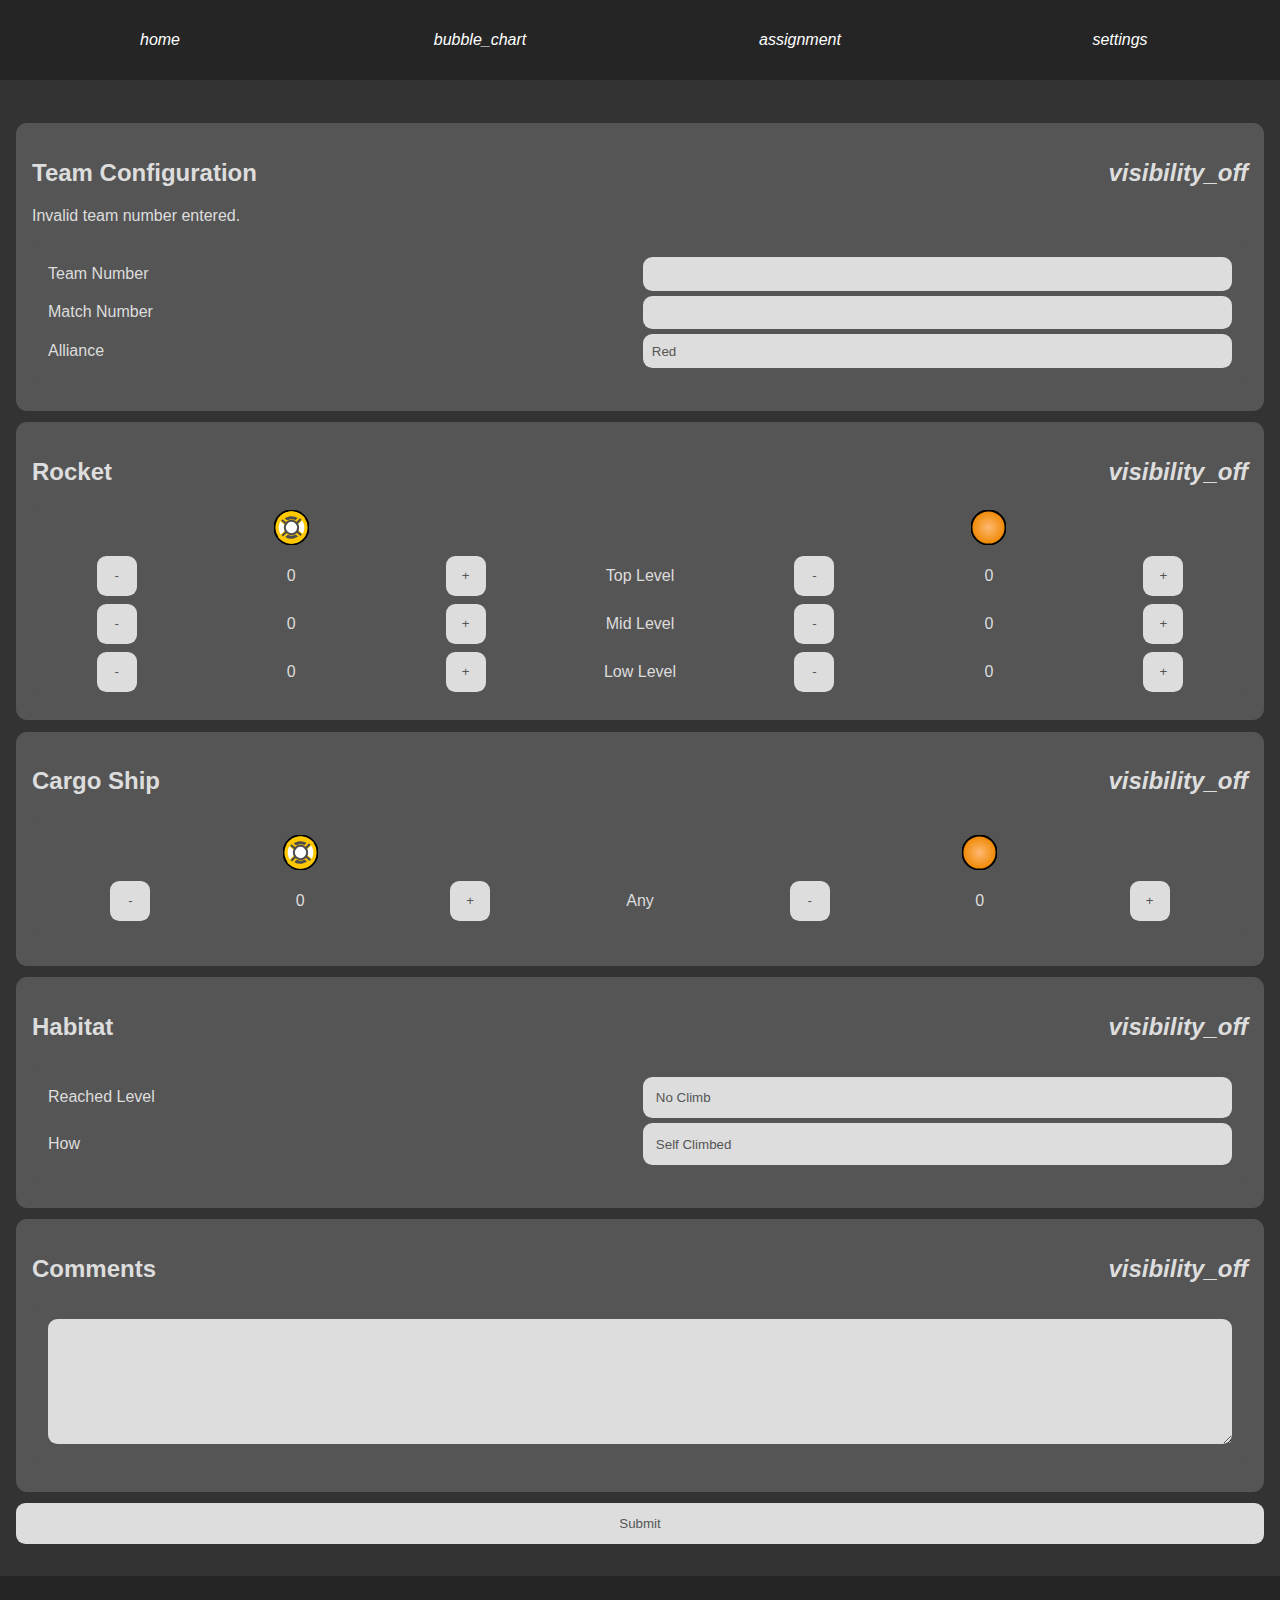
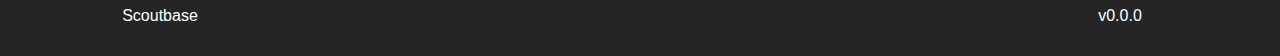
<file: form.html>
<!DOCTYPE html>
<html lang="en">

<head>
    <meta charset="UTF-8">
    <meta name="viewport" content="width=device-width, initial-scale=0.9">
    <meta http-equiv="X-UA-Compatible" content="ie=edge">
    <script src="javascript/core.js"></script>
    <script src="javascript/themekit.js"></script>
    <script src="javascript/Basecamp.js"></script>
    <script src="javascript/form.js"></script>
    <link rel="stylesheet" href="styles/core.css">
    <link rel="stylesheet" href="styles/form.css">
    <title>Scoutbase</title>
    <link rel="manifest" href="AppImages/manifest.json">
    <link rel="themekit" href="assets/themes/dark.tk">
</head>

<body>
    <nav>
        <a href="home.html"><i class="material-icons">home</i></a>
        <a href="graph.html"><i class="material-icons">bubble_chart</i></a>
        <a href="form.html"><i class="material-icons">assignment</i></a>
        <a href="settings.html"><i class="material-icons">settings</i></a>
    </nav>
    <div class="container">
        <form id="form">
            <div class="toggle">
                <h2 class="keep">Team Configuration</h2>
                <p id="warning" hidden>Invalid team number entered.</p>
                <div class="config">
                    <label>Team Number</label>
                    <input type="number" oninput="setTeam()">

                    <label>Match Number</label>
                    <input type="number" onchange="setMatch()">

                    <label>Alliance</label>
                    <select onchange="setAlliance()">
                        <option value="red">Red</option>
                        <option value="blue">Blue</option>
                    </select>
                </div>
            </div>
            <div class="toggle">
                <h2 class="keep">Rocket</h2>
                <div class="rocket">
                    <label></label>
                    <img src="assets/hatch.svg">
                    <label></label>
                    <label></label>
                    <label></label>
                    <img src="assets/ball.svg">
                    <label></label>

                    <button onclick="dec('rocket-top-hatch')">-</button>
                    <span id="rocket-top-hatch">0</span>
                    <button onclick="inc('rocket-top-hatch')">+</button>
                    <label>Top Level</label>
                    <button onclick="dec('rocket-top-cargo')">-</button>
                    <span id="rocket-top-cargo">0</span>
                    <button onclick="inc('rocket-top-cargo')">+</button>

                    <button onclick="dec('rocket-mid-hatch')">-</button>
                    <span id="rocket-mid-hatch">0</span>
                    <button onclick="inc('rocket-mid-hatch')">+</button>
                    <label>Mid Level</label>
                    <button onclick="dec('rocket-mid-cargo')">-</button>
                    <span id="rocket-mid-cargo">0</span>
                    <button onclick="inc('rocket-mid-cargo')">+</button>

                    <button onclick="dec('rocket-low-hatch')">-</button>
                    <span id="rocket-low-hatch">0</span>
                    <button onclick="inc('rocket-low-hatch')">+</button>
                    <label>Low Level</label>
                    <button onclick="dec('rocket-low-cargo')">-</button>
                    <span id="rocket-low-cargo">0</span>
                    <button onclick="inc('rocket-low-cargo')">+</button>
                </div>
            </div>
            <div class="toggle">
                <h2 class="keep">Cargo Ship</h2>
                <div class="ship">
                    <label></label>
                    <img src="assets/hatch.svg">
                    <label></label>
                    <label></label>
                    <label></label>
                    <img src="assets/ball.svg">
                    <label></label>

                    <button onclick="dec('cargo-hatch')">-</button>
                    <span id="cargo-hatch">0</span>
                    <button onclick="inc('cargo-hatch')">+</button>
                    <label>Any</label>
                    <button onclick="dec('cargo-cargo')">-</button>
                    <span id="cargo-cargo">0</span>
                    <button onclick="inc('cargo-cargo')">+</button>
                </div>
            </div>
            <div class="toggle">
                <h2 class="keep">Habitat</h2>
                <div class="hab">
                    <label>Reached Level</label>
                    <select onchange="setClimbTo()">
                        <option value="no-climb">No Climb</option>
                        <option value="low">Low</option>
                        <option value="medium">Medium</option>
                        <option value="high">High</option>
                    </select>
                    <label>How</label>
                    <select onchange="setClimb()">
                        <option value="self">Self Climbed</option>
                        <option value="assisted-by-other">Assisted Climb</option>
                        <option value="assisted-other">Assisted Other</option>
                    </select>
                </div>
            </div>
            <div class="toggle">
                <h2 class="keep">Comments</h2>
                <div class="comment">
                    <textarea onchange="setComment()"></textarea>
                </div>
            </div>
            <button class="submit" onclick="submit()">Submit</button>
        </form>
    </div>
    <footer>
        <a>Scoutbase</a>
        <a></a>
        <a>v0.0.0</a>
    </footer>
</body>

</html>
</file>
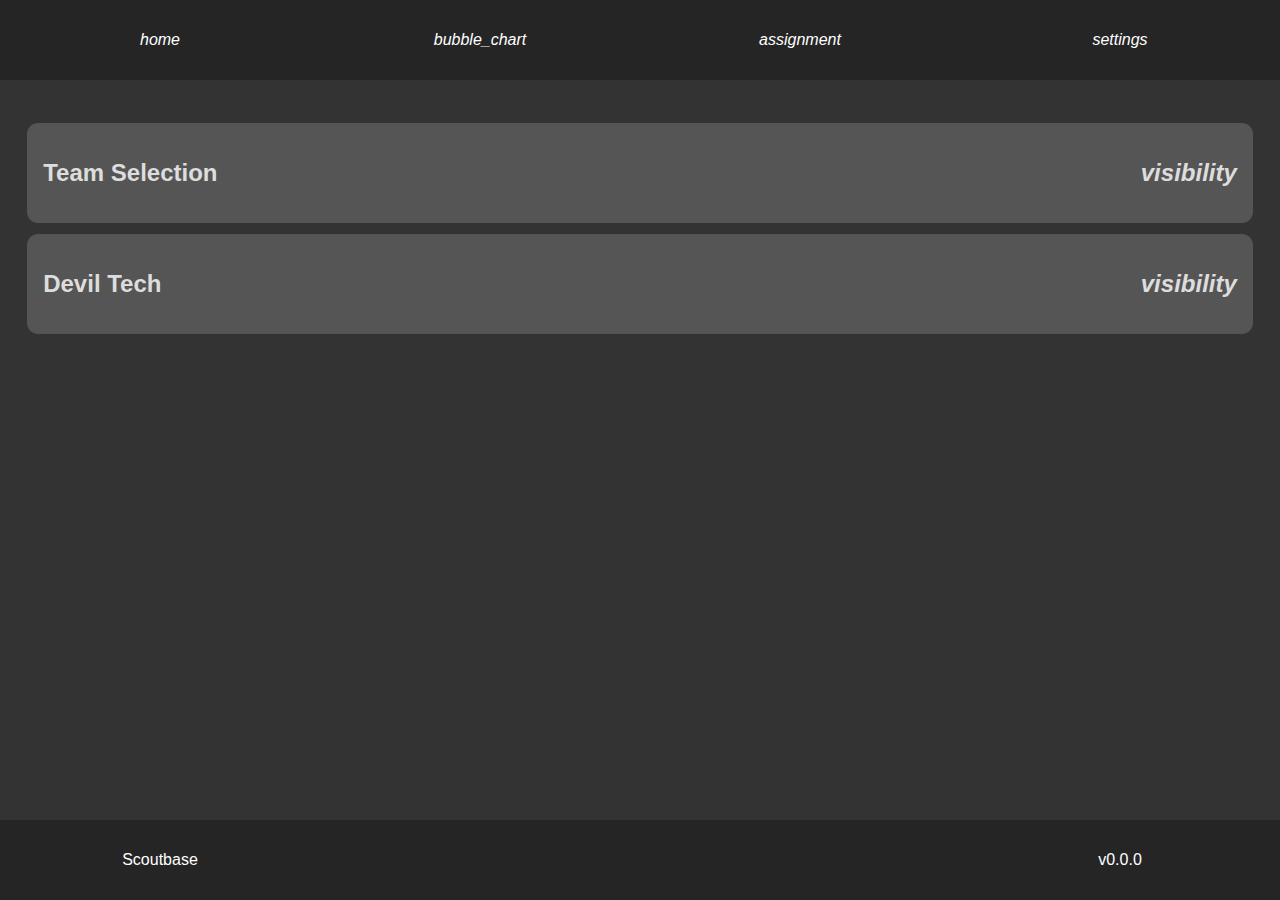
<file: graph.html>
<!DOCTYPE html>
<html lang="en">

<head>
    <meta charset="UTF-8">
    <meta name="viewport" content="width=device-width, initial-scale=1.0">
    <meta http-equiv="X-UA-Compatible" content="ie=edge">
    <script src="javascript/core.js"></script>
    <script src="javascript/themekit.js"></script>
    <link rel="stylesheet" href="styles/core.css">
    <link rel="stylesheet" href="styles/form.css">
    <link rel="stylesheet" href="styles/graph.css">
    <title>Scoutbase</title>
    <link rel="manifest" href="AppImages/manifest.json">
    <link rel="themekit" href="assets/themes/dark.tk">
</head>

<body>
    <nav>
        <a href="home.html"><i class="material-icons">home</i></a>
        <a href="graph.html"><i class="material-icons">bubble_chart</i></a>
        <a href="form.html"><i class="material-icons">assignment</i></a>
        <a href="settings.html"><i class="material-icons">settings</i></a>
    </nav>
    <div class="container">
        <div class="toggle">
            <h2 class="keep">Team Selection</h2>
            <div class="labeled-input">
                <label>Team</label>
                <input id="team" type="number" onchange="setTeam()">
            </div>
        </div>
        <div class="toggle">
            <h2 class="keep" id="team-name">Devil Tech</h2>
            <h3 id="team-number">1559</h3>
            <table width="100%" cellspacing="0px">
                <tr>
                    <th>Cargo</th>
                    <th>Hatch</th>
                </tr>
                <tr>
                    <td>Rocket Top</td>
                    <td>Rocket Top</td>
                </tr>
                <tr>
                    <td>Rocket Mid</td>
                    <td>Rocket Mid</td>
                </tr>
                <tr>
                    <td>Rocket Low</td>
                    <td>Rocket Low</td>
                </tr>
                <tr>
                    <td>Cargo Ship</td>
                    <td>Cargo Ship</td>
                </tr>
            </table>
            <p>Climbing: <span id="team-climb">Self</span></p>
            <p id="team-description">Lorem ipsum dolor sit amet, consectetur adipiscing elit. Sed velit felis,
                viverra
                a
                consectetur vel, volutpat accumsan massa. Quisque volutpat diam metus, vel elementum ligula
                sagittis
                ut.
                Nam non mauris id risus volutpat semper. Curabitur aliquam luctus felis at fermentum. Nam tempus
                interdum
                mauris, eu semper ex tincidunt et. Maecenas sodales nisl arcu, quis porttitor lorem dignissim sit
                amet.
                Morbi bibendum, mauris nec lobortis porttitor, purus nibh sollicitudin dolor, non scelerisque
                turpis
                tortor
                id tortor. Vivamus tristique dolor vitae lacus maximus placerat. Curabitur efficitur magna ipsum,
                cursus
                venenatis purus feugiat id. Aenean varius id risus id gravida. Duis nec neque a sapien iaculis
                pretium.
                Maecenas venenatis feugiat felis in tempor. Quisque consequat diam at nisl maximus lobortis.</p>
            <button>Add to watchlist</button>
            <button>Remove from selection</button>
        </div>
    </div>
    <footer>
        <a>Scoutbase</a>
        <a></a>
        <a>v0.0.0</a>
    </footer>
</body>

</html>
</file>
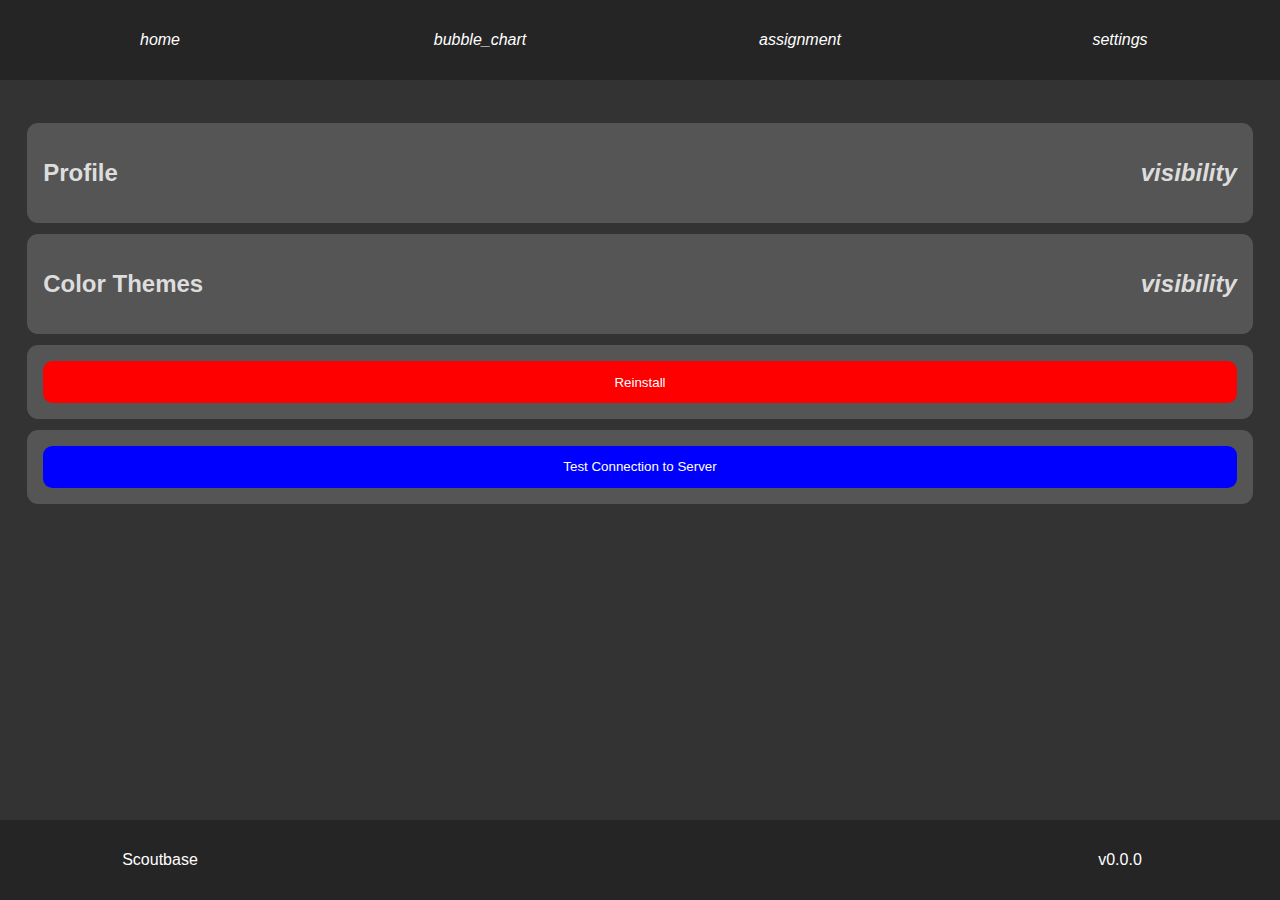
<file: home.html>
<!DOCTYPE html>
<html lang="en">

<head>
    <meta charset="UTF-8">
    <meta name="viewport" content="width=device-width, initial-scale=1.0">
    <meta http-equiv="X-UA-Compatible" content="ie=edge">
    <script src="javascript/core.js"></script>
    <script src="javascript/themekit.js"></script>
    <script src="javascript/home.js"></script>
    <link rel="stylesheet" href="styles/core.css">
    <title>Scoutbase</title>
    <link rel="manifest" href="AppImages/manifest.json">
    <link rel="themekit" href="assets/themes/dark.tk">
</head>

<body>
    <nav>
        <a href="home.html"><i class="material-icons">home</i></a>
        <a href="graph.html"><i class="material-icons">bubble_chart</i></a>
        <a href="form.html"><i class="material-icons">assignment</i></a>
        <a href="settings.html"><i class="material-icons">settings</i></a>
    </nav>
    <div class="container">
        <h1><span id="name">Name</span>'s Scoutbase</h1>
        <div class="toggle">
            <h2 class="keep">Upcoming Events</h2>
            <ul>
                <li>Stuff</li>
            </ul>
        </div>
        <div class="toggle">
            <h2 class="keep">Scouting Schedule</h2>
            <ul>
                <li>Stuff</li>
            </ul>
        </div>
    </div>
    <footer>
        <a>Scoutbase</a>
        <a></a>
        <a>v0.0.0</a>
    </footer>
</body>

</html>
</file>
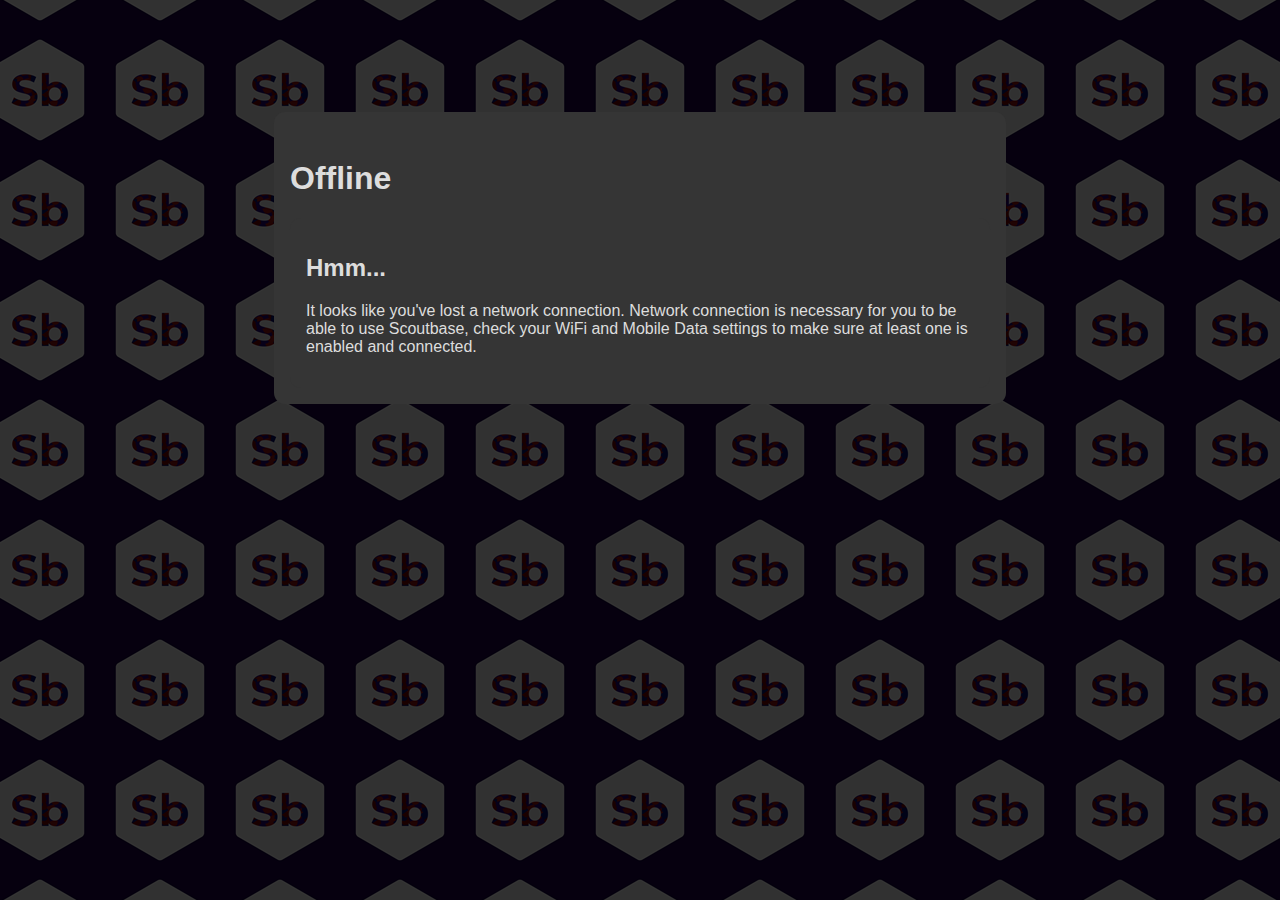
<file: offline.html>
<!DOCTYPE html>
<html lang="en">

<head>
    <meta charset="UTF-8">
    <meta name="viewport" content="width=device-width, initial-scale=1.0">
    <meta http-equiv="X-UA-Compatible" content="ie=edge">
    <style>
        @import url(https://fonts.googleapis.com/icon?family=Material+Icons);

        :root {
            --container-background: #333333;
            --container-foreground: #eeeeee;

            --outsider-background: #252525;
            --outsider-foreground: #ffffff;

            --card-background: #353535;
            --card-foreground: #dddddd;

            --nested-card-opacity: 0.9;

            --border-radii: 0.7em;
        }

        html,
        body {
            background: url(./AppImages/ios/ios-appicon-120-120.png);
            background-position: center;
            width: 100%;
            height: 100%;
            margin: 0;
            padding: 0px;
            font-family: sans-serif;
        }

        body .container {
            padding: 2em;
            background: #000000c2;
            height: calc(100% - 4em);
            color: var(--container-foreground);
            animation-name: breath;
            animation-duration: 20s;
            animation-iteration-count: infinite;
        }

        body .container h1 {
            margin-top: 0;
            padding-top: 1em;
        }

        /* "card" */
        body .container div {
            max-width: 700px;
            margin: 0 auto;
            background: var(--card-background);
            color: var(--card-foreground);
            padding: 1em;
            margin-top: 5em;
            border-radius: var(--border-radii);
        }

        body .container div div {
            margin-top: 0px;
            transform: none;
        }

        .toggle .vis-toggle {
            cursor: pointer;
            float: right;
            align-self: center;
        }

        /* iPhone 5s */
        @media(max-width: 400px) {
            body footer {
                grid-template-columns: 1fr 1fr 1fr;
            }

            body .container {
                padding: 2em 5%;
            }

            body .container div {
                margin: var(--border-radii) 10px;
            }

            .container h1 {
                font-size: 1.4em;
            }

            .container h2 {
                font-size: 1.2em;
            }

            .container h3 {
                font-size: 1em;
            }
        }

        @keyframes breath {
            0% {
                background-color: #06003acc;
            }

            50% {
                background-color: #300814cc;
            }

            100% {
                background-color: #06003acc;
            }
        }
    </style>
    <title>Scoutbase</title>
    <link rel="manifest" href="AppImages/manifest.json">
</head>

<body>
    <div class="container">
        <div>
            <h1>Offline</h1>
            <div>
                <h2>Hmm...</h2>
                <p>It looks like you've lost a network connection. Network connection is necessary for you to be able
                    to
                    use Scoutbase, check your WiFi and Mobile Data settings to make sure at least one is enabled and
                    connected.</p>
            </div>
        </div>
    </div>
</body>

</html>
</file>
<file: styles/core.css>
@import url(https://fonts.googleapis.com/icon?family=Material+Icons);

:root {    
    --failing-red: #c20101;
    --mediocre-yellow: #c29e01;
    --passing-green: #07c201;
}

html {
    height: 100%;
}

html,body {
    background: var(--container-background);
    min-width: 100%;
    margin: 0;
    padding: 0px;
    font-family: sans-serif;
}

body {
    min-height: 100%;
    display: grid;
    grid-template-rows: 5em 1fr 5em;
}

body nav {
    background: var(--outsider-background);
    color: var(--outsider-foreground);
    display: grid;
    grid-template-columns: 1fr 1fr 1fr 1fr;
}

body nav * {
    align-self: center;
    text-align: center;
    padding: 0px;
}

body nav a {
    line-height: 1;
    color: var(--outsider-foreground);
    text-decoration: none;
}

body footer {
    background: var(--outsider-background);
    color: var(--outsider-foreground);
    display: grid;
    grid-template-columns: 1fr 2fr 1fr;
}

body footer * {
    align-self: center;
    text-align: center;
    padding: 0px;
}

body .container {
    color: var(--container-foreground);
    width: calc(100% - 2em);
    padding: 2em 1em;
}

select:focus,input:focus,button:focus,textarea{
    outline: none;
}

#form {
    background: var(--container-background);
}

/* "card" */
body .container div {
    background: var(--card-background);
    color: var(--card-foreground);
    padding: 1em;
    margin: var(--border-radii);
    border-radius: var(--border-radii);
}

.toggle .vis-toggle {
    cursor: pointer;
    float: right;
    align-self: center;
}

.labeled-input:not([hidden]) {
    display: grid;
    grid-gap: 5px;
    padding: 0px;
    grid-template-columns: 1fr 1fr;
}

.labeled-input * {
    align-self: center;
    margin: 0 auto;
}

.labeled-input select {
    width: 100%;
    border: none;
}

/* iPhone 5s */
@media(max-width: 400px) {
    body footer {
        grid-template-columns: 1fr 1fr 1fr;
    }

    body .container {
        width: calc(100% - 2em);
        padding: 2em 1em;
    }

    body .container div {
        margin: var(--border-radii) 10px;
    }

    .container h1 {
        font-size: 1.4em;
    }

    .container h2 {
        font-size: 1.2em;
    }

    .container h3 {
        font-size: 1em;
    }
}
</file>
<file: styles/form.css>
form div {
    margin-right: 0!important;
    margin-left: 0!important;
}

form div div[hidden] {
    display: none !important;
}

form div div label,span {
    align-self: center;
    text-align: center;
}

form div div * {
    margin: 0 auto;
}

form div div button {
    background: var(--button-background);
    color: var(--button-foreground);
    border: none;
    border-radius: 0.7em;
    width: 3em;
    height: 3em;
    padding: 0px;
    align-self: center;
}

form div div img {
    padding: 0.25em;
    align-self: center;
    width: 35px;
    height: 35px;
}

form div div img.clicked {
    background: var(--button-background-clicked);
}

.config {
    display: grid;
    grid-gap: 5px;
    grid-template-rows: repeat(3, 1fr);
    grid-template-columns: repeat(2, 1fr)
}

.config select,input {
    background: var(--input-background);
    color: var(--input-foreground);
    border-radius: 0.7em;
    padding: 0.7em;
    border: none;
}

.config select {
    width: 100%;
}

.config input {
    border: none;
    width: calc(100% - 1.4em);
}

.config label {
    text-align: left;
}

.rocket {
    display: grid;
    grid-gap: 5px;
    grid-template-rows: repeat(4, 1fr);
    grid-template-columns: repeat(7, 1fr);
    padding: 0px!important;
}

.ship {
    display: grid;
    grid-gap: 5px;
    grid-template-rows: repeat(2, 1fr);
    grid-template-columns: repeat(7, 1fr);
}

.ship label {
    width: 100%;
    text-align: center;
}

.hab {
    display: grid;
    grid-gap: 5px;
    grid-template-rows: repeat(2, 1fr);
    grid-template-columns: repeat(2, 1fr);
}

.hab select,.hab label,.config label {
    text-align: left!important;
    width: 100%;
}

.comment textarea {
    border: none;
    font-family: sans-serif;
    background: var(--input-background);
    color: var(--input-foreground);
    width: calc(100% - 1.4em);
    height: 8em;
    border-radius: 0.7em;
    padding: 0.7em;
}

.submit {
    font-family: sans-serif;
    width: 100%;
    padding: 1em;
    color: var(--button-foreground);
    background: var(--button-background);
    border: none;
    border-radius: 0.7em;
}

select {
    background: var(--input-background);
    color: var(--input-foreground);
    -webkit-appearance: none;
    padding: 1em;
    border: none;
    border-radius: 0.7em;
}
</file>
<file: styles/graph.css>
table {
    text-align: center;
    border: 2px solid var(--card-foreground);
    margin-bottom: 1em;
    border-radius: 0.7em;
}

table th:nth-child(2) {
    background: var(--button-background);
    padding: 0.2em;
    border-top-right-radius: 0.6em;
}

table th:nth-child(1) {
    background: var(--button-background);
    padding: 0.2em;
    border-top-left-radius: 0.6em;
}

table tr:nth-child(5) td:nth-child(2) {
    border-bottom-right-radius: 0.60em;
}

table tr:nth-child(5) td:nth-child(1) {
    border-bottom-left-radius: 0.60em;
}

table td {
    padding: 0.2em;
    background: var(--failing-red);
}
</file>
